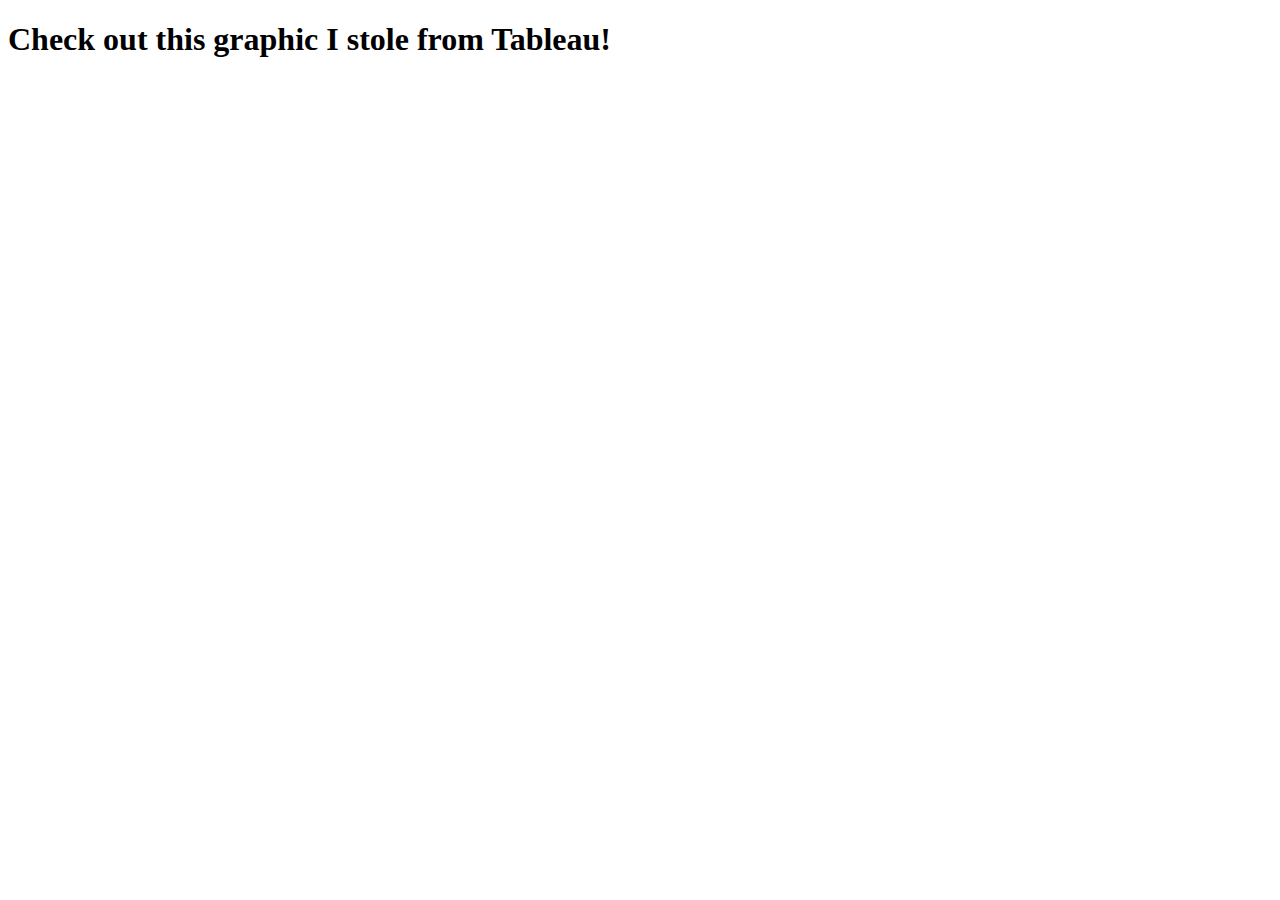
<file: scratch.html>
<!DOCTYPE html>
<html lang="en">

<head>
    <meta charset="UTF-8">
    <meta http-equiv="X-UA-Compatible" content="IE=edge">
    <meta name="viewport" content="width=device-width, initial-scale=1.0">
    <title>Interests</title>
</head>
    <h1>Check out this graphic I stole from Tableau!</h1> 
<br>
<div class='tableauPlaceholder' id='viz1669662655910' style='position: relative'><noscript><a href='#'><img
                alt='Dashboard 1 '
                src='https:&#47;&#47;public.tableau.com&#47;static&#47;images&#47;8M&#47;8MR9BWRTN&#47;1_rss.png'
                style='border: none' /></a></noscript><object class='tableauViz' style='display:none;'>
        <param name='host_url' value='https%3A%2F%2Fpublic.tableau.com%2F' />
        <param name='embed_code_version' value='3' />
        <param name='path' value='shared&#47;8MR9BWRTN' />
        <param name='toolbar' value='yes' />
        <param name='static_image'
            value='https:&#47;&#47;public.tableau.com&#47;static&#47;images&#47;8M&#47;8MR9BWRTN&#47;1.png' />
        <param name='animate_transition' value='yes' />
        <param name='display_static_image' value='yes' />
        <param name='display_spinner' value='yes' />
        <param name='display_overlay' value='yes' />
        <param name='display_count' value='yes' />
        <param name='language' value='en-US' />
    </object></div>
<script
    type='text/javascript'>                    var divElement = document.getElementById('viz1669662655910'); var vizElement = divElement.getElementsByTagName('object')[0]; vizElement.style.width = '1100px'; vizElement.style.height = '927px'; var scriptElement = document.createElement('script'); scriptElement.src = 'https://public.tableau.com/javascripts/api/viz_v1.js'; vizElement.parentNode.insertBefore(scriptElement, vizElement);                </script>

<body>

</body>

</html>
</file>
